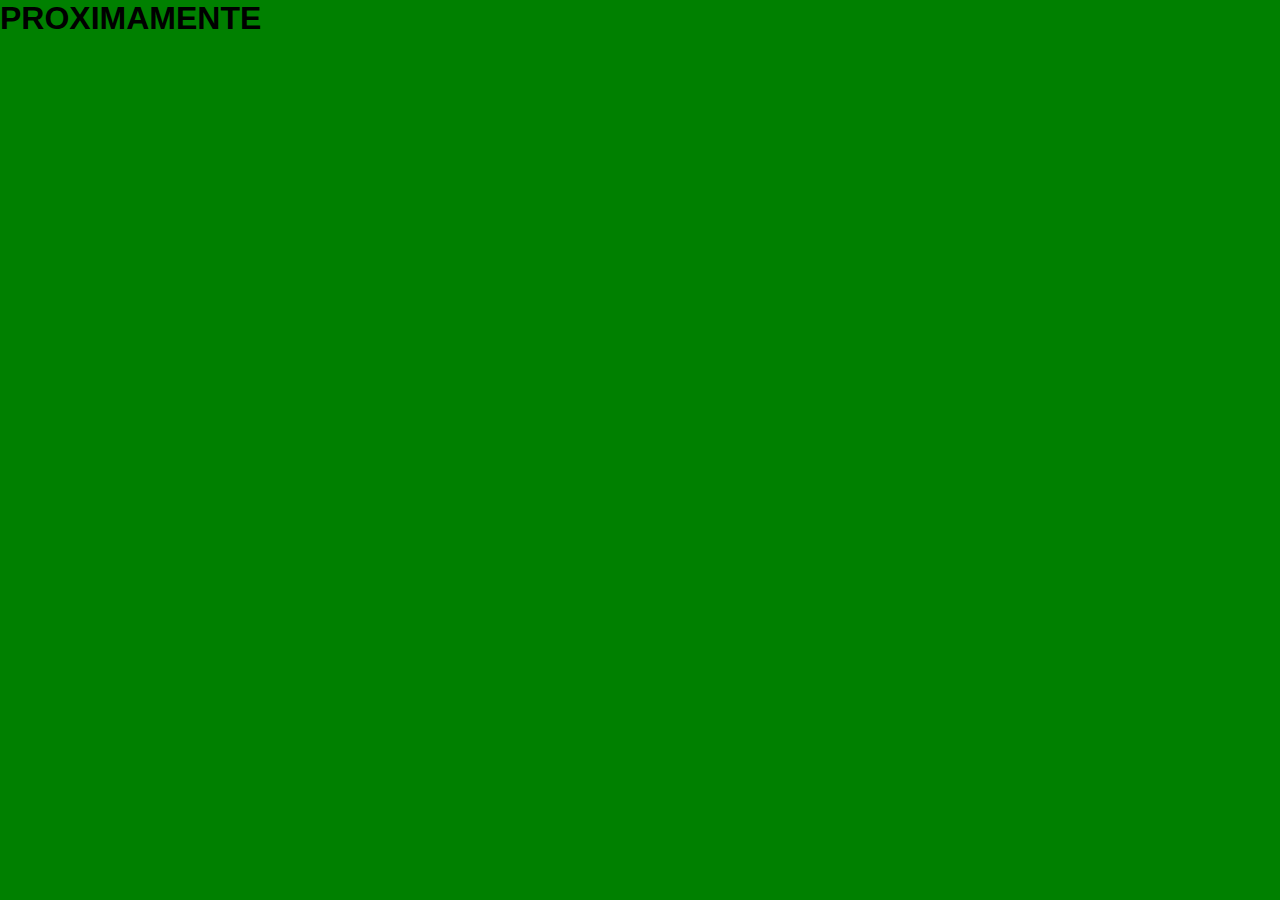
<file: html/campus.html>
<!DOCTYPE html>
<html lang="en">
<head>
    <meta charset="UTF-8">
    <meta name="viewport" content="width=device-width, initial-scale=1.0">
    <link rel="stylesheet" href="/css/style.css">
    <link rel="stylesheet" href="/css/campus.css">
    <title>BES | Benavidez English School</title>
</head>
<body>
    <section class="nav-bar"></section>
    <section class="campus" id="campus">
        <h1>PROXIMAMENTE</h1>
    </section>
</body>
</html>
</file>
<file: css/style.css>
/* CSS BASICO */

:root{

    --fondos:#065B29;
    --titulos: #008038;
    --texto: #0FB251;
}

*{
    margin:0;
    box-sizing: border-box;
}

body{
    font-family: Arial, Helvetica, sans-serif;
}


/* ESTILOS AL NAV-BAR */

li{
    list-style: none;
}

a{
    text-decoration: none;
    color:white;
}

.nav-bar{
    background-color: var(--fondos);
    height: 4rem;
    text-transform: uppercase;
}

.nav-bar__header{
    padding: 1rem;
    display: flex;
    justify-content: space-between;
    align-items: center;
    /* border-bottom: 1px solid white; */
}

.nav-bar__logo, .nav-bar__burga , .nav-bar__cerrar, .nav-bar__link{
    color: white;
    font-size: 1.7rem;
}

.nav-bar__container{
    position: absolute;
    background-color: var(--fondos);
    width: 100%;
    display: flex;
    justify-content: space-around;
    align-items: center;
    flex-direction: column;
    height: 0;
    overflow: hidden;
    transition: height .4s ease;
    
}

#nav-bar__header:target .nav-bar__container{
    height: 15rem;
}

#nav-bar__header:target .open{
    display: none;
}

#nav-bar__header:target .close{
    display: flex;
}

.close{
    display: none;
}

.nav-bar__link{
    color:white;
    text-decoration: white;
}

.titulo-nav{
display: none;
}










/* CSS PARA LAS MEDIAS QUERYS */
@media (min-width:1000px){

    .nav-bar{
        height: auto;
    }

    .nav-bar__burga{
        display: none;
    }

    .nav-bar__container{
        height: auto;
        flex-direction: row;
        position: static;
        width: 80%;
        display: flex;
        justify-content: space-between;
        margin: 0 auto;
    }

    .nav-bar__header{
        border-bottom: none;
    }

    .nav-bar__item:hover{
        border: 1px solid white;
        padding: .5rem;
        transition: all 1s;

    }

    .titulo-nav{
        display: block;
        text-align: center;
        color: white;
        padding: 2rem;
        margin:0 auto;
        font-size: 3rem;
    }
    
    .linea{
    display: block;
    padding-bottom: 2rem;
    }
}


@media (min-width:1400px){

    .titulo-nav{
        font-size: 4rem;
    }

}
</file>
<file: css/campus.css>
*{
    margin:0;
    box-sizing: border-box;
}

body{
    font-family: Arial, Helvetica, sans-serif;
    background-color: green;
}

/* CSS CAMPUS */
</file>
